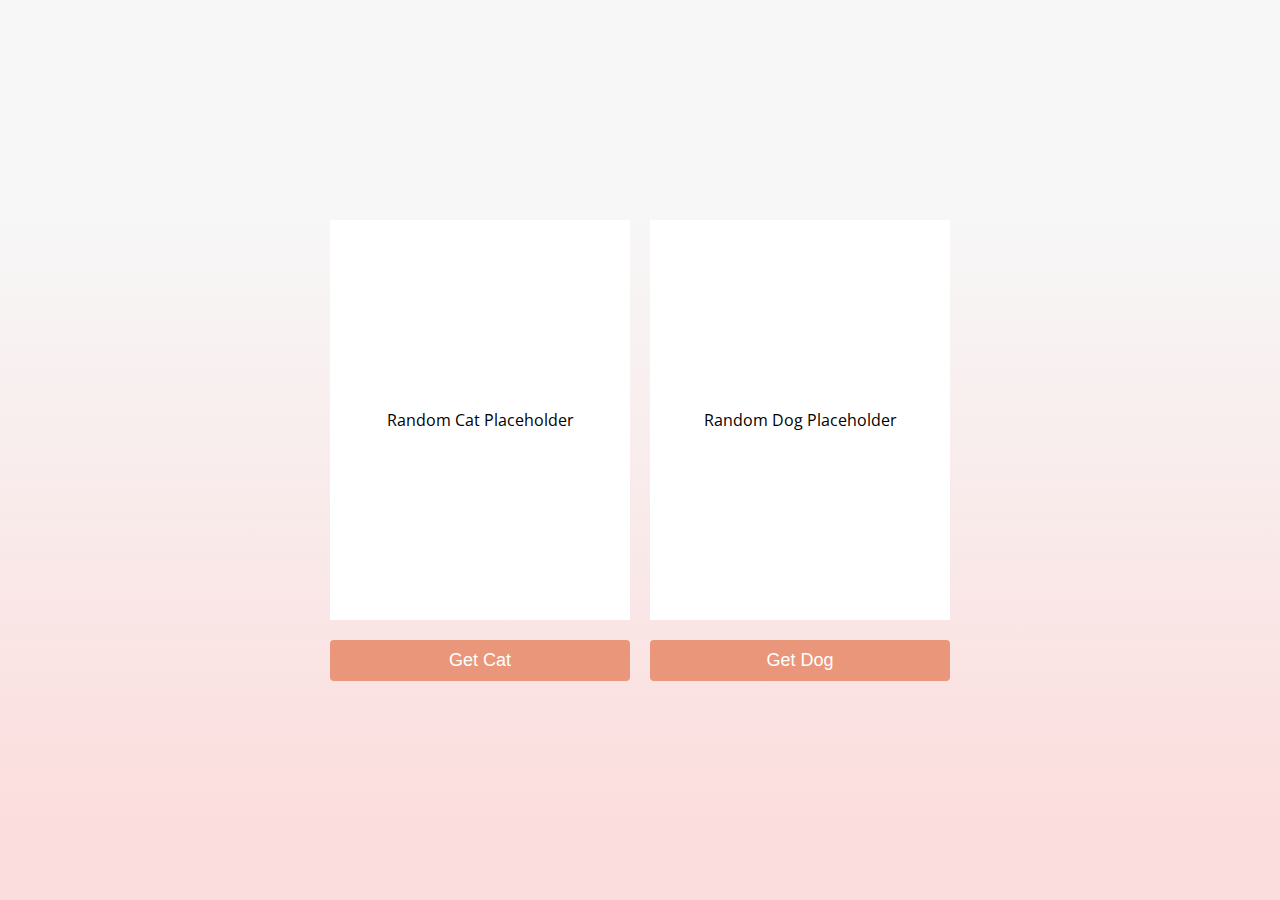
<file: День_4/Завдання_1/index.html>
<!DOCTYPE html>
<html lang="en">

<head>
    <meta charset="UTF-8">
    <meta http-equiv="X-UA-Compatible" content="IE=edge">
    <meta name="viewport" content="width=device-width, initial-scale=1.0">
    <title>Завдання_1</title>
    <link rel="stylesheet" href="css/style.css">
</head>

<body>
    <div class="results">
        <div id="cat_result" class="result">
            <p>Random Cat Placeholder</p>
        </div>
        <div id="dog_result" class="result">
            <p>Random Dog Placeholder</p>
        </div>
    </div>
    
    <div class="buttons">
        <button id="cat_btn">Get Cat</button>
        <button id="dog_btn">Get Dog</button>
    </div>
    
    <script src="script/main.js"></script>
</body>

</html>
</file>
<file: День_4/Завдання_1/css/style.css>
@import url('https://fonts.googleapis.com/css?family=Open+Sans&display=swap');

body {
	background-image: linear-gradient( 180deg,  rgba(247,247,247,1) 23.8%, rgba(252,221,221,1) 92% );
	font-family: 'Open Sans', sans-serif;
	display: flex;
	align-items: center;
	justify-content: center;
	flex-direction: column;
	height: 100vh;
	margin: 0;
}

.results {
	display: flex;
	align-items: center;
	justify-content: center;
}

.result {
	background-color: #fff;
	display: flex;
	align-items: center;
	justify-content: center;
	margin: 10px;
	height: 400px;
	width: 300px;
}

.result img {
	object-fit: cover;
	height: 100%;
	width: 100%;
}

.buttons {
	display: flex;
	align-items: center;
	justify-content: center;
}

button {
	background-color: darksalmon;
	border: 0;
	border-radius: 4px;
	color: #fff;
	font-size: 18px;
	padding: 10px;
	margin: 10px;
	width: 300px;
}

button:active {
	transform: scale(0.98);
}

button:focus {
	outline: none
}
</file>
